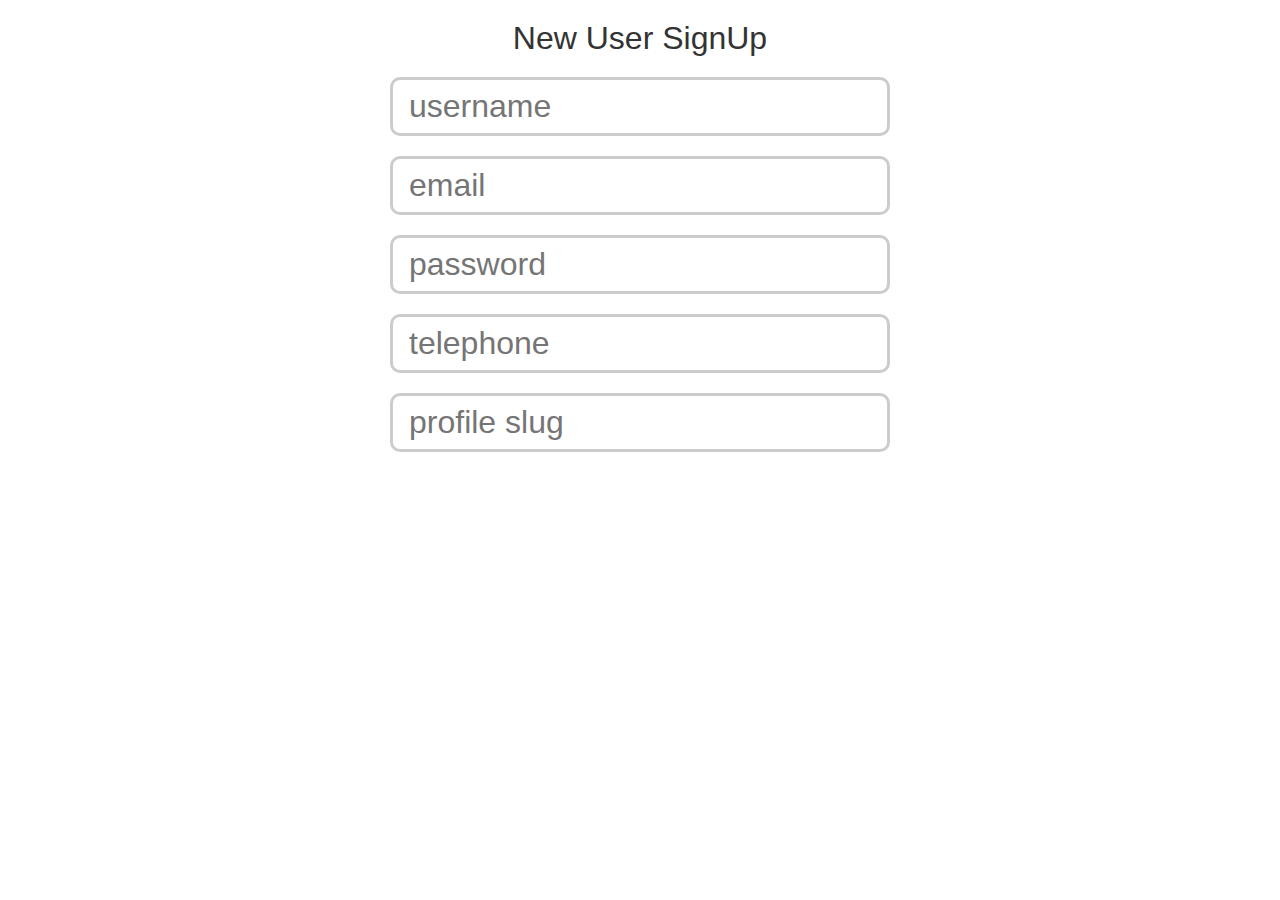
<file: validation/index.html>
<!DOCTYPE html>
<html>
    <head>
        <meta charset="utf-8">
        <title>RegEx Form</title>
        <link rel="stylesheet" href="styles.css">
    </head>
    <body>
        <h1>New User SignUp</h1>
        <form>

            <input type="text" name="username" placeholder="username">
            <p>Username must be  and contain 5 - 12 characters</p>

            <input type="text" name="email" placeholder="email">
            <p>Email must be a valid address, e.g. me@mydomain.com</p>

            <input type="password" name="password" placeholder="password">
            <p>Password must alphanumeric (@, _ and - are also allowed) and be 8 - 20 characters</p>

            <input type="text" name="telephone" placeholder="telephone">
            <p>Telephone must be a valid UK telephone number (11 digits)</p>

            <input type="text" name="slug" placeholder="profile slug">
            <p>Slug must contain only lowercase letters, numbers and hyphens and be 8 - 20 characters</p>

        </form>
        <script type="text/javascript" src="regexValidation.js"></script>
    </body>
</html>
</file>
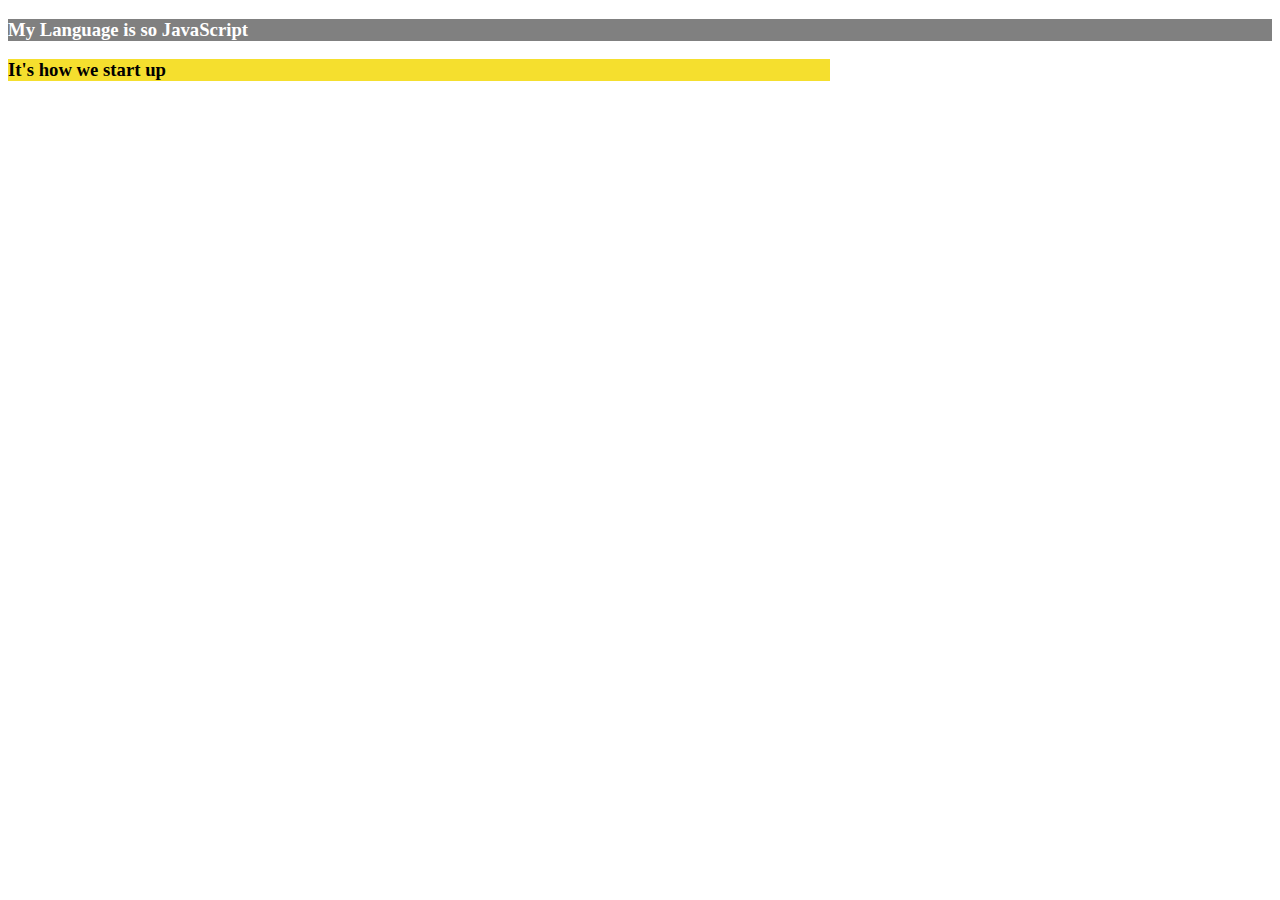
<file: playground.html>
<!DOCTYPE html>
<html lang="en">
<head>
    <meta charset="UTF-8">
    <meta name="viewport" content="width=device-width, initial-scale=1.0">
    <meta http-equiv="X-UA-Compatible" content="ie=edge">
    <title>Document</title>
    <!-- <script src="traceur.min.js"></script> -->
    <!-- <script src="es6-module-loader-dev.js"></script> -->
</head>
<body>
    <div id='myContent'>
        
    </div>
    <div class="hello" style="background-color: grey; color:white; padding-left: px">
        <h3>My Language is so JavaScript</h3>
    </div>
    <div class="stack" style="background-color: #f5df2e; width:65%" >
        <h3>It's how we start up </h3>
    </div>
    <script type="module" src="codeBank.js"></script>
    <script>
        // System.import('./base.js')
    </script>
<!-- <script src="https://ajax.googleapis.com/ajax/libs/jquery/3.4.1/jquery.min.js"></script> -->
</body>
</html>
</file>
<file: validation/styles.css>
body{
    font-family: arial;
    color: #333;
}
h1{
    font-weight: normal;
    margin: 20px auto;
    text-align: center;
}
form{
    width: 500px;
    margin: 20px auto;
}
input{
    display: block;
    padding: 8px 16px;
    font-size: 2em;
    margin: 10px auto;
    width: 100%;
    box-sizing: border-box;
    border-radius: 10px;
    border: 3px solid #ccc;
    outline: none !important;
}

input.valid{
    border-color: #36cc36
}
input.invalid{
    border-color: pink;
}
input + p {
    font-family: arial;
    font-size: 0.9em;
    font-weight: bold;
    text-align: center;
    margin: 0 10px;
    color: pink;
    opacity: 0;
    height: 0;
}
input.invalid + p {
    opacity: 1;
    height: auto;
    margin-bottom: 20px;
}
</file>
